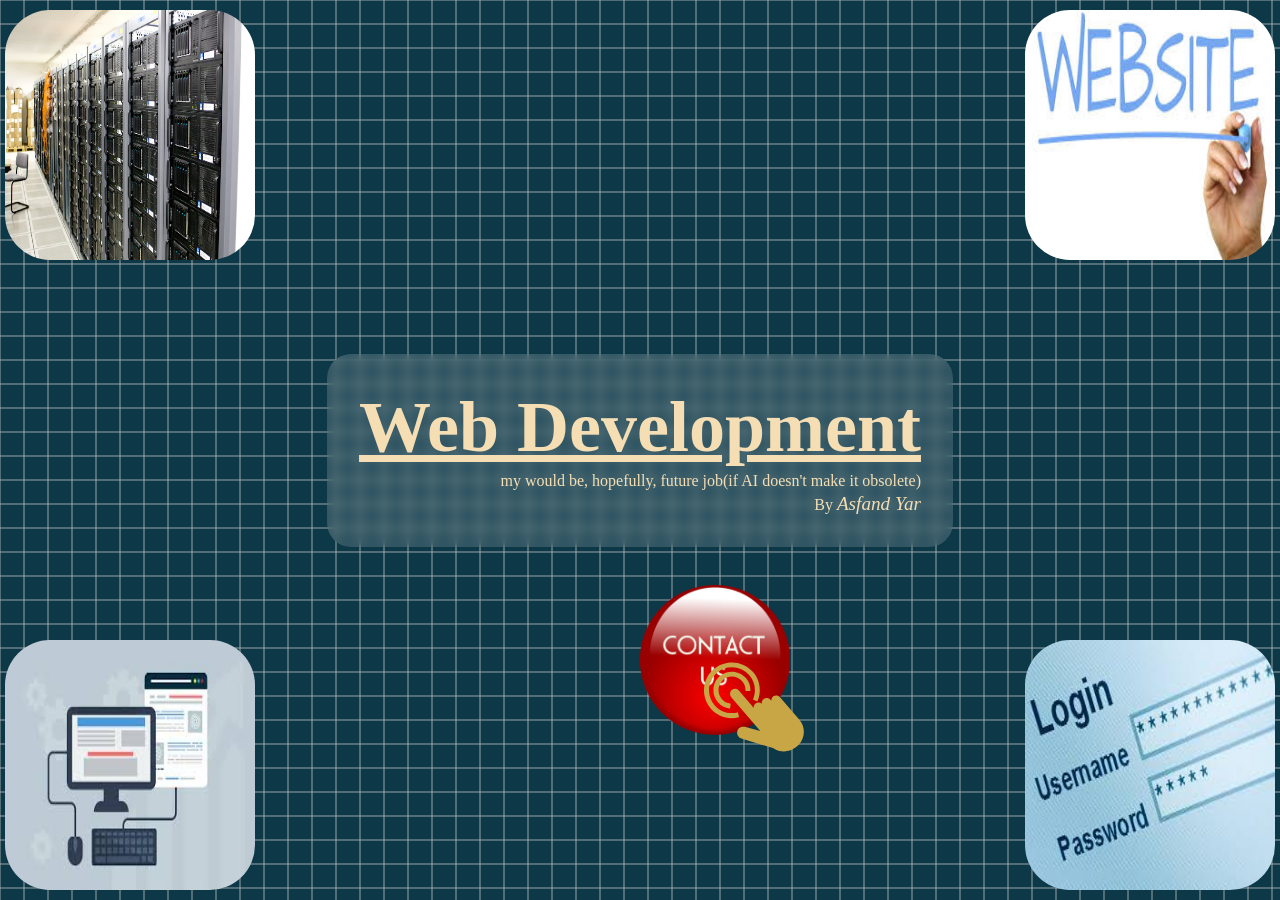
<file: index.html>
<!DOCTYPE html>
<html lang="en">
<head>
    <meta charset="UTF-8">
    <meta name="viewport" content="width=device-width, initial-scale=1.0">
    <link rel="stylesheet" href="/styles/index.css">
    <script type="module" src="/scripts/index.js"></script>
    <title>Web-Development</title>
</head>
<body>
    <canvas class="grid-background"></canvas>
    <div class="middle-opacity"></div>
    <main class="content">
            <h1 class="title">Web Development</h1>
            <p class="description">my would be, hopefully, future job(if AI doesn't make it obsolete)</p>
            <p class="author">By <i>Asfand Yar</i></p>
    </main>

    <img class="server-img" src="/public/images/server.jpg" alt="">
    <img class="website-img" src="/public/images/website.jpg" alt="">
    <img class="computer-img" src="/public/images/computer.jpg" alt="">
    <img class="email-img" src="/public/images/email.jpg" alt="">
    <img class="click-img" src="/public/images/click.svg" alt="">
    <img class="button-img" src="/public/images/button.png" alt="">

</body>
</html>
</file>
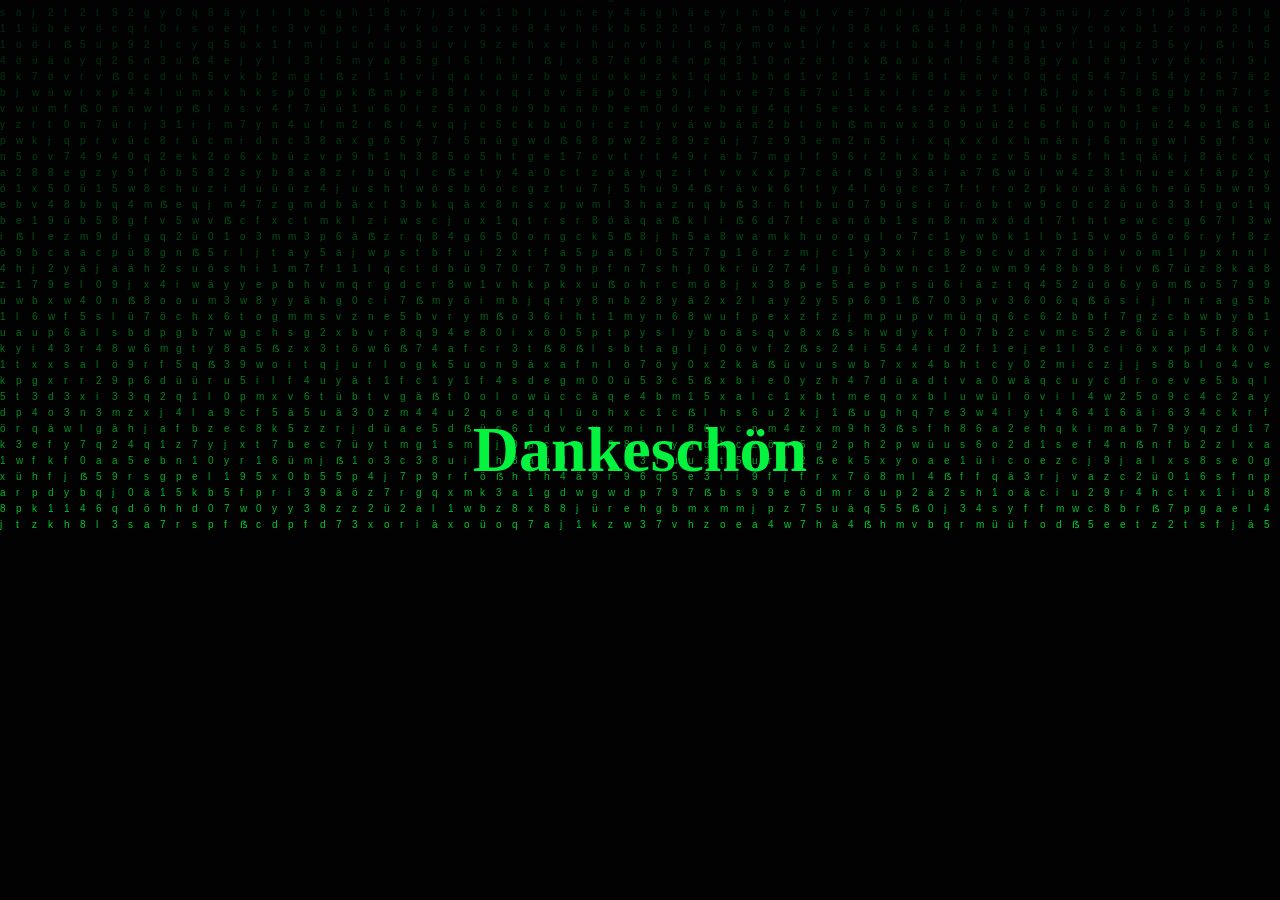
<file: pages/animation.html>
<!DOCTYPE html>
<html lang="en">
<head>
    <meta charset="UTF-8">
    <meta name="viewport" content="width=device-width, initial-scale=1.0">
    <link rel="stylesheet" href="/styles/animation-style.css">
    <script type="module" src="/scripts/animation-script.js"></script>
    <title>Web Development</title>
</head>
<body>
    <canvas id="canvas"></canvas>
    <main id="content">
        <h1>Dankeschön</h1>
        <p></p>
    </main>
</body>
</html>
</file>
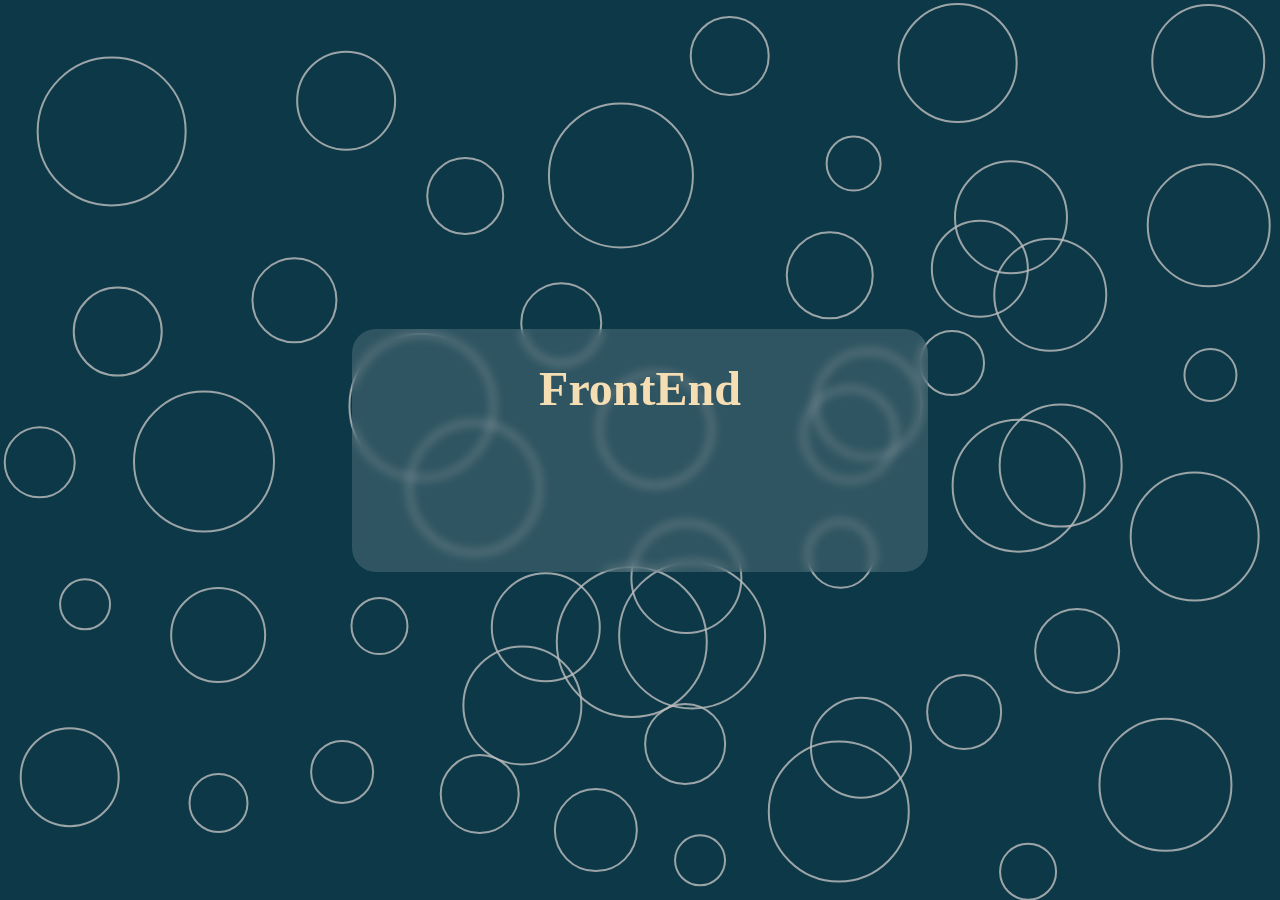
<file: pages/slide-1.html>
<!DOCTYPE html>
<html lang="en">
<head>
    <meta charset="UTF-8">
    <meta name="viewport" content="width=device-width, initial-scale=1.0">
    <link rel="stylesheet" href="/styles/slide-1.css">
    <script type="module" src="/scripts/slide-1.js"></script>
    <title>Web-Development</title>
</head>
<body>
    <canvas class="canvas"></canvas>
    <div class="middle-opacity"></div>
    <main class="content">
        <h1>FrontEnd</h1>
        <ul>
        </ul>
    </main>
    <!-- <img class="img img-1" src="/public/images/website-content.avif" alt="">
    <img class="img img-2" src="/public/images/form.png" alt="">
    <div class="video-mask">
        <video class="img img-3" autoplay muted loop>
            <source src="/public/images/animation.mp4" type="video/mp4">
        </video>
    </div>
    <img class="img img-4" src="/public/images/site.jpg" alt=""> -->
</body>
</html>
</file>
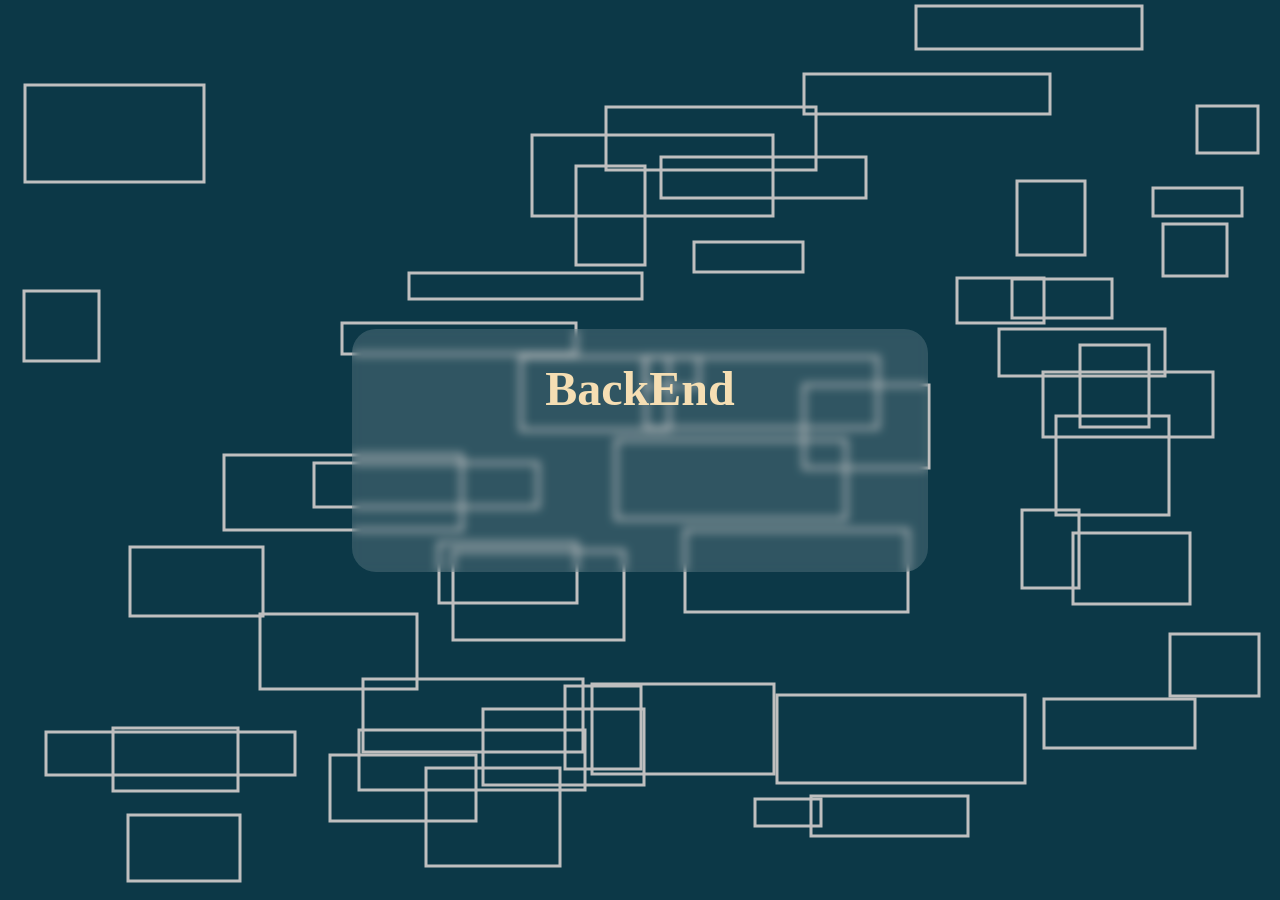
<file: pages/slide-2.html>
<!DOCTYPE html>
<html lang="en">
<head>
    <meta charset="UTF-8">
    <meta name="viewport" content="width=device-width, initial-scale=1.0">
    <link rel="stylesheet" href="/styles/slide-2.css">
    <script type="module" src="/scripts/slide-2.js"></script>
    <title>Web-Development</title>
</head>
<body>
    <canvas class="canvas"></canvas>
    <div class="middle-opacity"></div>
    <main class="content">
    <h1>BackEnd</h1>
    <ul></ul>
    </main>
</body>
</html>
</file>
<file: styles/index.css>
*{
    margin: 0;
    padding: 0;
    box-sizing: border-box;
    overflow: hidden;
}

body{
    display: flex;

    justify-content: center;
    align-items: center;

    min-height: 100vh;
    min-width: 100vw;

    user-select: none;

    color: wheat;
}

.grid-background{
    min-height: 100vh;
    min-width: 100vw;
    
    position:fixed;
    z-index: 1;

    background-color:#114B5F;

}

.middle-opacity{
    position: fixed;
    z-index: 2;

    min-width: 100vw;
    min-height: 100vh;

    background-color: black;
    opacity: .25;
}

.content{
    position: relative;
    z-index: 3;

    display: flex;
    flex-direction: column;
    gap: 3px;

    background: rgba(255, 255, 255, 0.15);
    backdrop-filter: blur(5px);

    border-radius: 24px;
    padding: 2em
}

.title{
    font-size: 72px;

    text-decoration: underline;
}

.description{
    align-self: end;

    animation: descriptionSlideIn 0.8s ease-in;
    animation-delay: 3s;
    animation-fill-mode: backwards;
}

.author{
    align-self: end;
}

.author > i {
    font-size: larger;    
}

img {
    height: 250px;
    width: 250px;
    border-radius: 18%;
}

.server-img{
    position: fixed;
    top: 10px; 
    left: 5px;
    z-index: 2;

    animation: serverRollIn 1s ease-in;
    animation-delay: 1s;
    animation-fill-mode: backwards;
}

.website-img{
    position: fixed;
    top: 10px; 
    right: 5px;
    z-index: 2;


    animation: websiteRollIn 1s ease-in;
    animation-delay: 1s;
    animation-fill-mode: backwards;
}
.computer-img{
    position: fixed;
    bottom: 10px; 
    left: 5px;
    z-index: 2;

    
    animation: computerCurve 1s linear forwards;
    animation-delay: 1s;
    animation-fill-mode: backwards;
}
.email-img{
    position: fixed;
    bottom: 10px; 
    right: 5px;
    z-index: 2;
    
    animation: emailCurve 1s linear forwards;
    animation-delay: 1s;
    animation-fill-mode: backwards;
}
.click-img{
    position: fixed;
    top: 73%; 
    left: 55%;
    z-index: 3;

    height: 100px;
    width: 100px;

    animation: clickBounce 1s ease;
    animation-delay: 2s;
    animation-fill-mode: backwards;
}

.button-img{
    position:fixed;
    top: 65%; 
    left: 50%;
    z-index: 2;

    height: 150px;
    width: 150px;

    animation: buttonFade 1s ease;
    animation-delay: 1s;
    animation-fill-mode: backwards;
}

@keyframes descriptionSlideIn {
    from {
        transform: translateX(-100%);
        opacity: 0;
    }
    to {
        transform: translateX(0);
        opacity: 1;
    }
}

@keyframes serverRollIn {
    from {
        transform: translateX(100vw) rotate(0deg);
        opacity:0
    } to {
        transform: translateX(0) rotate(360deg);
        opacity:1
    }

}

@keyframes websiteRollIn {
    from {
        transform: translateX(-100vw) rotate(0deg);
        opacity:0
    } to {
        transform: translateX(0) rotate(360deg);
        opacity:1
    }

}

@keyframes computerCurve {
    from{
        transform: translateX(50vw) translateY(-100vh);
        opacity: 0;
    } to {
        transform: translateX(0) translateY(0);
        opacity: 1;
    }
}

@keyframes emailCurve {
    from{
        transform: translateX(-50vw) translateY(-100vh);
        opacity: 0;
    } to {
        transform: translateX(0) translateY(0);
        opacity: 1;
    }
}

@keyframes clickBounce {
    0% { transform: scale(1); opacity: 0; }
    25% { transform: scale(1); opacity: 0.25; }
    50% { transform: scale(1); opacity: 0.5;}
    75% { transform: scale(1.12); opacity: 0.75;}
    100% { transform: scale(1);
    opacity: 1;}
}

@keyframes buttonFade {
    from {
        opacity: 0;
    } to {
        opacity: 1;
    }
}
</file>
<file: styles/animation-style.css>
*{
    margin: 0;
    padding: 0;
    box-sizing: border-box;
}
body{
    display: flex;

    justify-content: center;
    align-items: center;

    min-height: 100vh;
}
#canvas {
    display:flex;
    position: fixed;
    z-index: 1;

    background-color: #111;
}

#content {
    position: relative;
    z-index: 2;

    height: 60%;
    width: 70%;

    text-align: center;
    color: #03f33f;

    padding: 2em;
    font-size: 2em;
}
</file>
<file: styles/slide-1.css>
*{
    margin: 0;
    padding: 0;
    box-sizing: border-box;
    overflow: hidden;
}

body{
    display: flex;

    justify-content: center;
    align-items: center;

    min-width: 100vw;
    min-height: 100vh;


    background-color: #114B5F;

    color: wheat;

    user-select: none;
}

.canvas{
    min-height: 100vh;
    min-width: 100vw;

    position: fixed;
    z-index: 0;
}

.middle-opacity{
    position: fixed;
    z-index: 2;

    min-width: 100vw;
    min-height: 100vh;

    background-color: black;
    opacity: .25;
}

main{
    width: 45vw;
    height: 27vh;

    z-index: 3;

    background: rgba(255,255,255, 0.15);
    backdrop-filter:blur(5px);

    border-radius: 24px;

    padding:2em

}

h1{
    text-align: center;
    font-size: xxx-large;
}

li{
    font-size: larger;
    animation: pointsFlyIn 0.8s ease-in  backwards;
}

.img{
    width: 200px;
    height: 200px;

    border-radius: 24px;
}

.img-1{
    position: fixed;
    right: 5px;
    top: 1vh;


    animation: img-1 .8s ease-in;
    animation-fill-mode: backwards;
}

.img-2{
    position: fixed;

    right:5px;
    top: 25vh;

    animation: img-2 .8s ease-in;
    animation-fill-mode: backwards;
}

.video-mask{
    position:fixed;
    right:5px;
    top:50vh;

    /* width: 150px;
    height: 150px;
    border-radius: 24px; */
    overflow: hidden;
    /* z-index: 4; */
}
.video-mask > .img-3{
    width: 100%;
    height: 100%;

    object-fit: cover;

    display: block;

    animation: img-3 .8s ease-in;
    animation-fill-mode: backwards;
}

.img-4{
    position: fixed;

    right: 5px;
    bottom: 1vh;

    animation: img-4 .8s ease-in;
    animation-fill-mode: backwards;
}

@keyframes pointsFlyIn {
    from {
        transform: translateX(-100vw);
        opacity: 0;
    } to {
        transform: translateX(0);
        opacity: 1;
    }
}

@keyframes img-1{
    from{
        transform: translateX(-100vw);
        opacity: 0;
    } to {
        transform: translateX(0vh);
        opacity: 1;
    }
}

@keyframes img-2{
    from{
        transform: scale(3);
        opacity: 0;
    } to {
        transform: scale(1);
        opacity: 1;
    }
}

@keyframes img-3{
    from{
        transform: scale(0);
        opacity: 0;
    } to {
        transform: scale(1);
        opacity: 1;
    }
}

@keyframes img-4{
    from{
        transform: translateX(-100vw) rotate(0deg);
        opacity: 0;
    } to {
        transform: translateX(0vw)rotate(360deg);
        opacity: 1;
    }
}
</file>
<file: styles/slide-2.css>
*{
    margin: 0;
    padding: 0;
    box-sizing: border-box;
    overflow: hidden;
}

body{
    user-select: none;
}

body{
    display: flex;

    justify-content: center;
    align-items: center;

    min-width: 100vw;
    min-height: 100vh;

    background-color: #114B5F;

    color: wheat;
}

.canvas{
    min-width: 100vw;
    min-height: 100vh;

    position: fixed;
    z-index: 1;
}
.middle-opacity{
    position: fixed;
    z-index: 2;

    min-width: 100vw;
    min-height: 100vh;

    background-color: black;
    opacity: .25;
}
main{
    width: 45vw;
    height: 27vh;

    z-index: 3;

    background: rgba(255, 255, 255, 0.15);
    backdrop-filter: blur(5px);

    border-radius: 24px;

    padding: 2em
}

h1{
    text-align: center;
    font-size: xxx-large;
}

li{
    font-size: larger;
    animation: pointsFlyIn 0.8s ease-in  backwards;
}

img{
    width: 200px;
    height: 200px;

    border-radius: 24px;

    z-index: 3
}

.img-1{
    position: fixed;

    top: 1vh;
    right: 1vw;

    animation:img-1 0.8s ease-in;
    animation-fill-mode: backwards;
}

.img-2{
    position: fixed;

    right: 1vw;
    top: 45vh;

    animation:img-2 0.8s ease-in;
    animation-fill-mode: backwards;
}

.img-3{
    position: fixed;

    right: 1vw;
    bottom: 1vh;

    animation:img-3 0.8s ease-in;
    animation-fill-mode: backwards;
}

@keyframes pointsFlyIn {
    from {
        transform: translateX(100vw);
        opacity: 0;
    } to {
        transform: translateX(0);
        opacity: 1;
    }
}

@keyframes img-1 {
    from{
        transform: translateX(-100vw) rotate(0deg);
        opacity: 0;
    } to {
        transform: translateX(0vw)rotate(360deg);
        opacity: 1;
    }
}
@keyframes img-2 {
    from {
        transform: scale(2);
        opacity: 0;
    } to {
        transform: scale(1);
        opacity: 1;
    }
}
@keyframes img-3 {
    from {
        transform: translateX(-100vw) ;
        opacity: 0;
    } to {
        transform: translateX(0);
        opacity: 1;
    }
}
</file>
